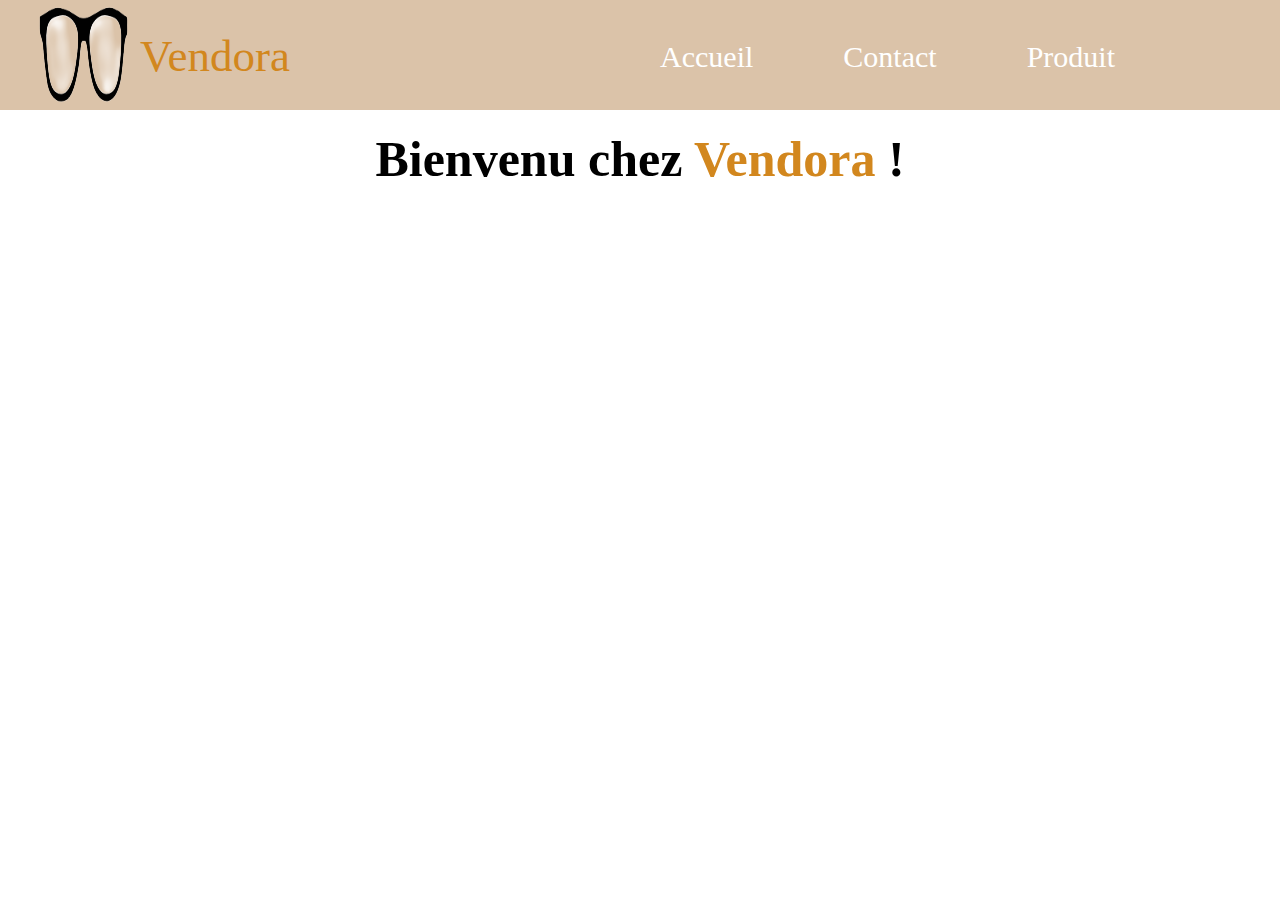
<file: projet.html/index.html>
<!DOCTYPE html>
<html lang="en">
<head>
    <meta charset="UTF-8">
    <meta name="viewport" content="width=device-width, initial-scale=1.0">
    <title>Vendora</title>
    <link rel="stylesheet" href="index2.css">


</head>
<body>
    <nav> 
       <img src="./Colorful Modern Infinity Technology Free Logo_processed.png" class="logo" >
       <p class="gon"> Vendora </p>
    <ul class="loun">
        <P> Accueil </P>
        <P> Contact </P>
        <p> Produit </P>
       </ul>
    </nav> 
    <di class="saf">
        <h1> Bienvenu chez <span class="V"> Vendora </span>! </h1>
    </div>
</body>
</html>
</file>
<file: projet.html/index2.css>
*{
    margin: 0px;
    gap: 0px;
}
nav{
    height:110px;
    background-color: rgb(219, 195, 169) ;
    display: flex;
   

}

.logo{
    width: 150px;             
    height: 400px;              
    padding: 100px;                                        
    margin-top: -220px;
    margin-left: -90px;
}
.ven{
    display: flex;
    justify-content: center;
    align-items: center;
    padding: 20px;
    gap: 20px;
    font-size: 30px;
}
.gon{
    display: flex;
    justify-content: center;
    font-size: 45px;
    margin-top: 30px;
    margin-left: -120px;
    color: #d2871e;


}
.loun{
    color: white;
    padding: 25px;
    display: flex;
    font-size: 30px;
    margin: 15px;
    gap: 90px;
    right: 0;
    padding-right: 150px;
    position: absolute; 
    top: 0; 
    justify-content: center; 
    align-items: center;
}

.mar{
    color: #d2871e;
    padding: 20px;
    display: flex;
    font-size: 45px;
    padding-left: 150px;
    gap: 100px;
    left: 0;
    position: absolute; 
    top: 0; 
    justify-content: center;
    align-items: center;
    font-family: 'Gill Sans', 'Gill Sans MT', Calibri, 'Trebuchet MS', sans-serif;
}
.saf{
    display: flex;
    justify-content: center;
    align-items: center;
    font-size: 25px;
    margin-top: 20px;
    gap: 10px;
}
.V{
    color: #d2871e;
}
</file>
